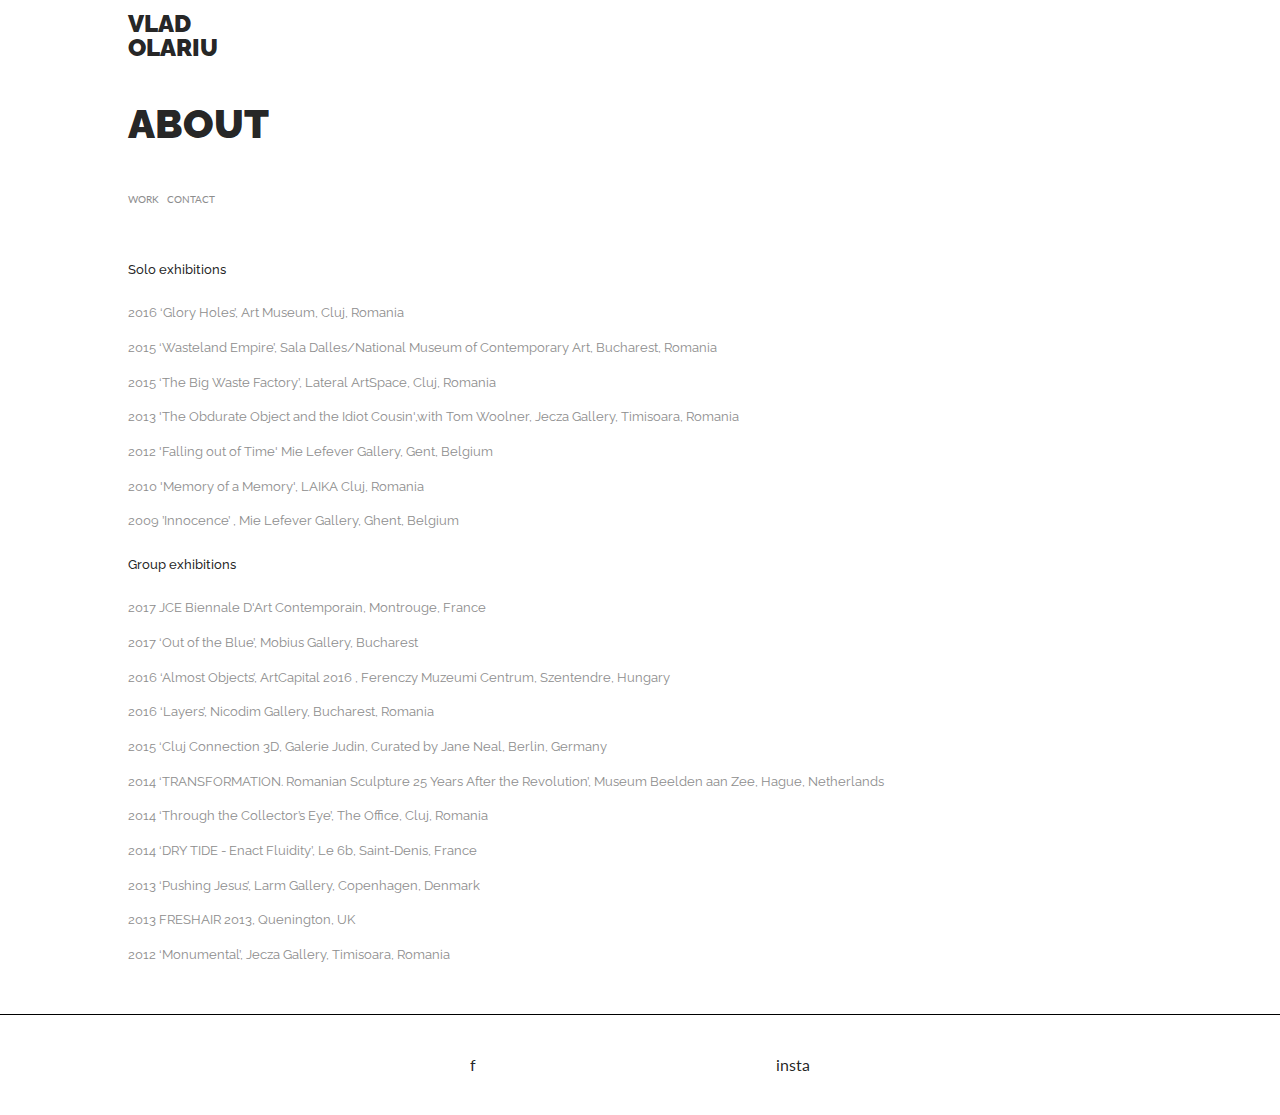
<file: About.html>
<!doctype html>
<html class="no-js" lang="">

<head>
    <meta charset="utf-8">
    <meta http-equiv="X-UA-Compatible" content="IE=edge,chrome=1">
    <title></title>
    <meta name="description" content="">
    <meta name="viewport" content="width=device-width, initial-scale=1, user-scalable=no, initial-scale=1.0, maximum-scale=1.0">
    <link rel="stylesheet" href="css/normalize.min.css">
    <link rel="stylesheet" href="css/main.css">
    <link href="https://fonts.googleapis.com/css?family=Lato" rel="stylesheet">
</head>

<body>
    <header>
        <h1 class="brand">Vlad <br> Olariu</h1>
        <h1 class="title">About</h1>
        <nav>
            <ul class="no-style-list nav row">
                <li><a href="/">Work</a></li>
                <li><a href="/Contact.html">Contact</a></li>
            </ul>
        </nav>
    </header>
    <main>
        <div class="about">
            <h5>Solo exhibitions</h5>

            <p>2016 ‘Glory Holes’, Art Museum, Cluj, Romania</p>
            <p>2015 ‘Wasteland Empire’, Sala Dalles/National Museum of Contemporary Art, Bucharest, Romania</p>
            <p>2015 ‘The Big Waste Factory’, Lateral ArtSpace, Cluj, Romania</p>
            <p>2013 'The Obdurate Object and the Idiot Cousin',with Tom Woolner, Jecza Gallery, Timisoara, Romania</p>
            <p>2012 'Falling out of Time' Mie Lefever Gallery, Gent, Belgium</p>
            <p>2010 'Memory of a Memory', LAIKA Cluj, Romania </p>
            <p>2009 ’Innocence’ , Mie Lefever Gallery, Ghent, Belgium</p>


            <h5>Group exhibitions</h5>
            <p>2017 JCE Biennale D'Art Contemporain, Montrouge, France</p>
            <p>2017 ‘Out of the Blue’, Mobius Gallery, Bucharest </p>
            <p>2016 ‘Almost Objects’, ArtCapital 2016 , Ferenczy Muzeumi Centrum, Szentendre, Hungary</p>
            <p>2016 ‘Layers’, Nicodim Gallery, Bucharest, Romania</p>
            <p>2015 ‘Cluj Connection 3D, Galerie Judin, Curated by Jane Neal, Berlin, Germany</p>
            <p>2014 ‘TRANSFORMATION. Romanian Sculpture 25 Years After the Revolution’, Museum Beelden aan Zee, Hague, Netherlands</p>
            <p>2014 ‘Through the Collector’s Eye’, The Office, Cluj, Romania</p>
            <p>2014 ‘DRY TIDE - Enact Fluidity’, Le 6b, Saint-Denis, France</p>
            <p>2013 ‘Pushing Jesus’, Larm Gallery, Copenhagen, Denmark</p>
            <p>2013 FRESHAIR 2013, Quenington, UK</p>
            <p>2012 ‘Monumental’, Jecza Gallery, Timisoara, Romania</p>
        </div>

    </main>
    <footer>
        <div class="footer">
            <a target="_blank" href="https://www.facebook.com/vladmihaiolariu/">f</a>
            <a target="_blank" href="https://www.instagram.com/vlad_olariu/">insta</a>
        </div>
    </footer>

</body>

</html>
</file>
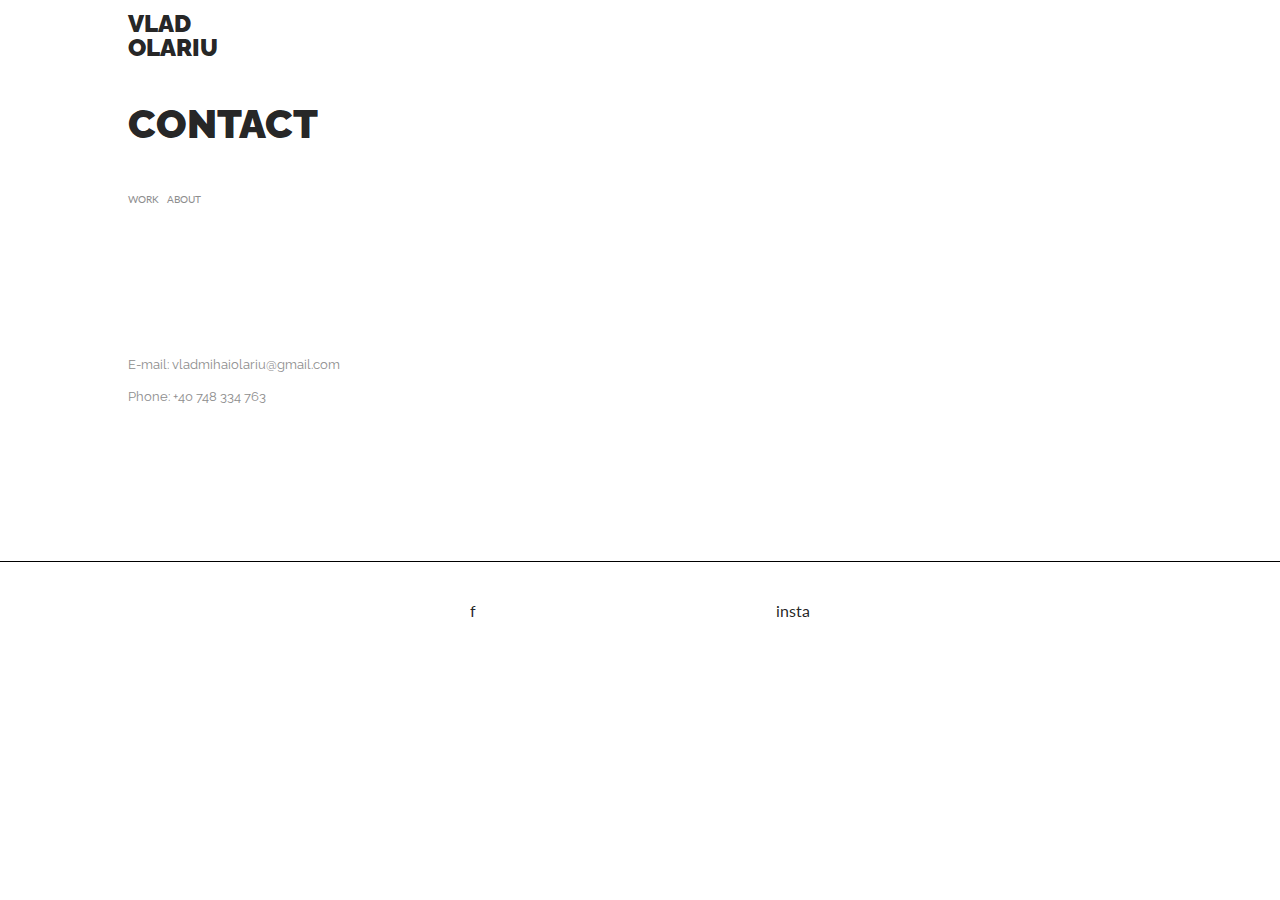
<file: Contact.html>
<!doctype html>
<html class="no-js" lang="">

<head>
    <meta charset="utf-8">
    <meta http-equiv="X-UA-Compatible" content="IE=edge,chrome=1">
    <title></title>
    <meta name="description" content="">
    <meta name="viewport" content="width=device-width, initial-scale=1, user-scalable=no, initial-scale=1.0, maximum-scale=1.0">
    <link rel="stylesheet" href="css/normalize.min.css">
    <link rel="stylesheet" href="css/main.css">
    <link href="https://fonts.googleapis.com/css?family=Lato" rel="stylesheet">
</head>

<body>
    <header>
        <h1 class="brand">Vlad <br> Olariu</h1>
        <h1 class="title">Contact</h1>
        <nav>
            <ul class="no-style-list nav row">
                <li><a href="/">Work</a></li>
                <li><a href="/About.html">About</a></li>
            </ul>
        </nav>
    </header>
    <main>
        <div class="contact">
            <div class="contact-row">
                <span>E-mail: </span>
                <a class="email-link" href="mailto:vladmihaiolariu@gmail.com?Subject=Hello" target="_top">vladmihaiolariu@gmail.com</a>
            </div>
            <div class="contact-row">
                <span>Phone: </span>
                <span>+40 748 334 763</span>
            </div>

        </div>
    </main>
    <footer>
        <div class="footer">
            <a target="_blank" href="https://www.facebook.com/vladmihaiolariu/">f</a>
            <a target="_blank" href="https://www.instagram.com/vlad_olariu/">insta</a>
        </div>
    </footer>
</body>

</html>
</file>
<file: css/main.css>
@import url(http://fonts.googleapis.com/css?family=Raleway:400,300,500,600,700,800,900,100,200);

html {
  color: #222;
  font-size: 1em;
  line-height: 1.4;
  box-sizing: border-box;
}

*,
*:before,
*:after {
  box-sizing: inherit;
}
::-moz-selection {
  background: #b3d4fc;
  text-shadow: none;
}

::selection {
  background: #b3d4fc;
  text-shadow: none;
}

hr {
  display: block;
  height: 1px;
  border: 0;
  border-top: 1px solid #ccc;
  margin: 1em 0;
  padding: 0;
}

audio,
canvas,
iframe,
img,
svg,
video {
  vertical-align: middle;
}

fieldset {
  border: 0;
  margin: 0;
  padding: 0;
}

textarea {
  resize: vertical;
}

.browserupgrade {
  margin: 0.2em 0;
  background: #ccc;
  color: #000;
  padding: 0.2em 0;
}

body {
  font: 1em/1.67 'Lato', Sans-serif;
  margin: 0;
  background: #fff;
  color: rgba(0, 0, 0, 0.87);
}

/* helper classes */

.no-style-list {
  list-style: none;
  padding: 0;
  margin: 0;
}

.no-margin {
  margin: 0;
}

img {
  display: block;
  max-width: 100%;
  filter: grayscale(1);
  transition-property: filter;
  transition-duration: 0.3s;
}
img:hover {
  filter: grayscale(0);
}

.wrapper {
  width: 80%;
  margin: 1em auto;
}

.masonry {
  column-width: 13em;
  column-gap: 2em;
}

.item {
  display: block;
  width: 100%;
  margin-bottom: 2em;
  min-height: 200px;
}

header {
  display: flex;
  flex-direction: column;
  justify-content: center;
  align-items: start;
}

h1 {
  text-transform: uppercase;
  width: 80%;
  font-family: Raleway;
  font-weight: 900;
  line-height: 1em;
  margin: 0.5em auto;
  margin-bottom: 1em;
}

.brand {
  font-size: 1.5em;
}
.title {
  font-size: 2.5em;
}

nav {
  align-self: start;
  width: 80%;
  margin: 0 auto;
  text-transform: uppercase;
}

.nav {
  display: flex;
  flex-direction: row;
  justify-content: space-between;
}
.nav > li {
  padding-right: 0.5em;
}
.nav > li > a {
  font-size: 0.6em;
  text-decoration: none;
  color: #8d8d8d;
}

.modal {
  display: none; /* Hidden by default */
  position: fixed; /* Stay in place */
  z-index: 1; /* Sit on top */
  left: 0;
  top: 0;
  width: 100%; /* Full width */
  height: 100vh; /* Full height */
  overflow: auto; /* Enable scroll if needed */
  background-color: rgba(255, 255, 255, 1); /* Black w/ opacity */
}
.modal-inner {
  display: flex;
  flex-direction: column;
  justify-content: center;
}
.modal-inner > img {
  filter: grayscale(0);
}

.close {
  font-size: 5em;
  line-height: 1.5em;
  color: rgba(0, 0, 0, 0.87);
  text-align: right;
  padding-right: 20px;
}

.modal-open {
  overflow: hidden;
}

footer {
  border-top: solid 1px rgba(0, 0, 0, 87);

}
.footer {
  width: 50%;
  margin: 0 auto;
  height: 100px;
  display: flex;
  flex-direction: row;
  justify-content: space-around;
  align-items: center;
}
.footer > a {
  text-decoration: none;
  color: rgba(0, 0, 0, 0.87);
}

.footer > a:hover {
  color: #8d8d8d;
}
.contact {
  min-height: 350px;
  display: flex;
  flex-direction: column;
  justify-content: center;
  align-items: start;
  width: 80%;
  margin: 0 auto;
  font-family: Raleway;
}

.contact-row {
  color: #8d8d8d;
  font-size: 13px;
  margin-bottom: 10px;
}
.email-link {
  text-decoration: none;
  color: #8d8d8d;
  cursor: pointer;
}
.about {
  font-family: Raleway;
  width: 80%;
  margin: 3em auto;
}
.about > h5 {
  font-size: 13px;
  font-weight: 500;
}
.about > p {
  font-size: 13px;
  color: #8d8d8d;
}
#caption {
  display: flex;
  flex-direction: column;
  justify-content: start;
  font-family: Raleway;
  font-size: 0.6em;
  color: #8d8d8d;
  margin: 2em 0;  
  margin-left: 1em;
}
.italic {
  font-style: italic;
}

@media only screen and (min-width: 420px) {
}

@media only screen and (min-width: 700px) {
  #caption {
    margin-left: 0;
  }
  .modal-inner {
    width: 80%;
    margin: auto;
  }
  .nav {
    justify-content: start;
  }
}

@media only screen and (min-width: 900px) {
  .modal-inner {
    width: 65%;
    margin: auto;
  }
}

@media only screen and (min-width: 1100px) {
  .modal-inner {
    width: 60%;
    margin: auto;
  }
}

@media only screen and (min-width: 1280px) {
  .modal-inner {
    width: 45%;
    margin: auto;
  }
  .wrapper {
    max-width: 1280px;
  }
}

@font-face {
  font-family: 'Gotham';
  src: url('/fonts/Gotham.ttf') format('truetype');
}
</file>
